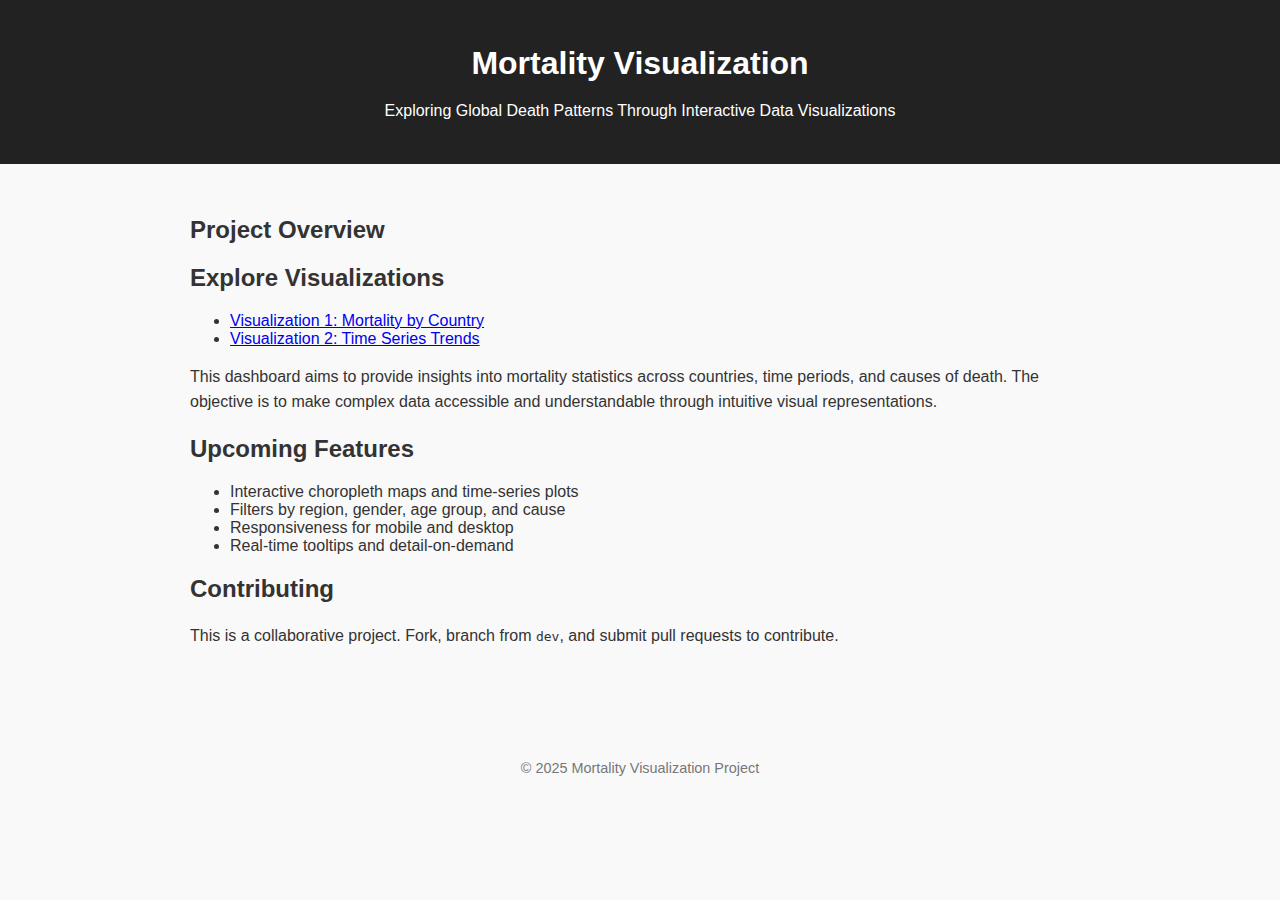
<file: index.html>
<!DOCTYPE html>
<html lang="en">
<head>
  <meta charset="UTF-8" />
  <meta name="viewport" content="width=device-width, initial-scale=1.0"/>
  <title>Mortality Visualization</title>
  <link rel="stylesheet" href="style.css">
</head>
<body>

  <header>
    <h1>Mortality Visualization</h1>
    <p>Exploring Global Death Patterns Through Interactive Data Visualizations</p>
  </header>

  <main>
    <h2>Project Overview</h2>
    <h2>Explore Visualizations</h2>
    <ul>
        <li><a href="visualization1.html">Visualization 1: Mortality by Country</a></li>
        <li><a href="visualization2.html">Visualization 2: Time Series Trends</a></li>
    </ul>
    <p>
      This dashboard aims to provide insights into mortality statistics across countries, time periods, and causes of death.
      The objective is to make complex data accessible and understandable through intuitive visual representations.
    </p>

    <h2>Upcoming Features</h2>
    <ul>
      <li>Interactive choropleth maps and time-series plots</li>
      <li>Filters by region, gender, age group, and cause</li>
      <li>Responsiveness for mobile and desktop</li>
      <li>Real-time tooltips and detail-on-demand</li>
    </ul>

    <h2>Contributing</h2>
    <p>
      This is a collaborative project. Fork, branch from <code>dev</code>, and submit pull requests to contribute.
    </p>
  </main>

  <footer>
    © 2025 Mortality Visualization Project
  </footer>

</body>
</html>
</file>
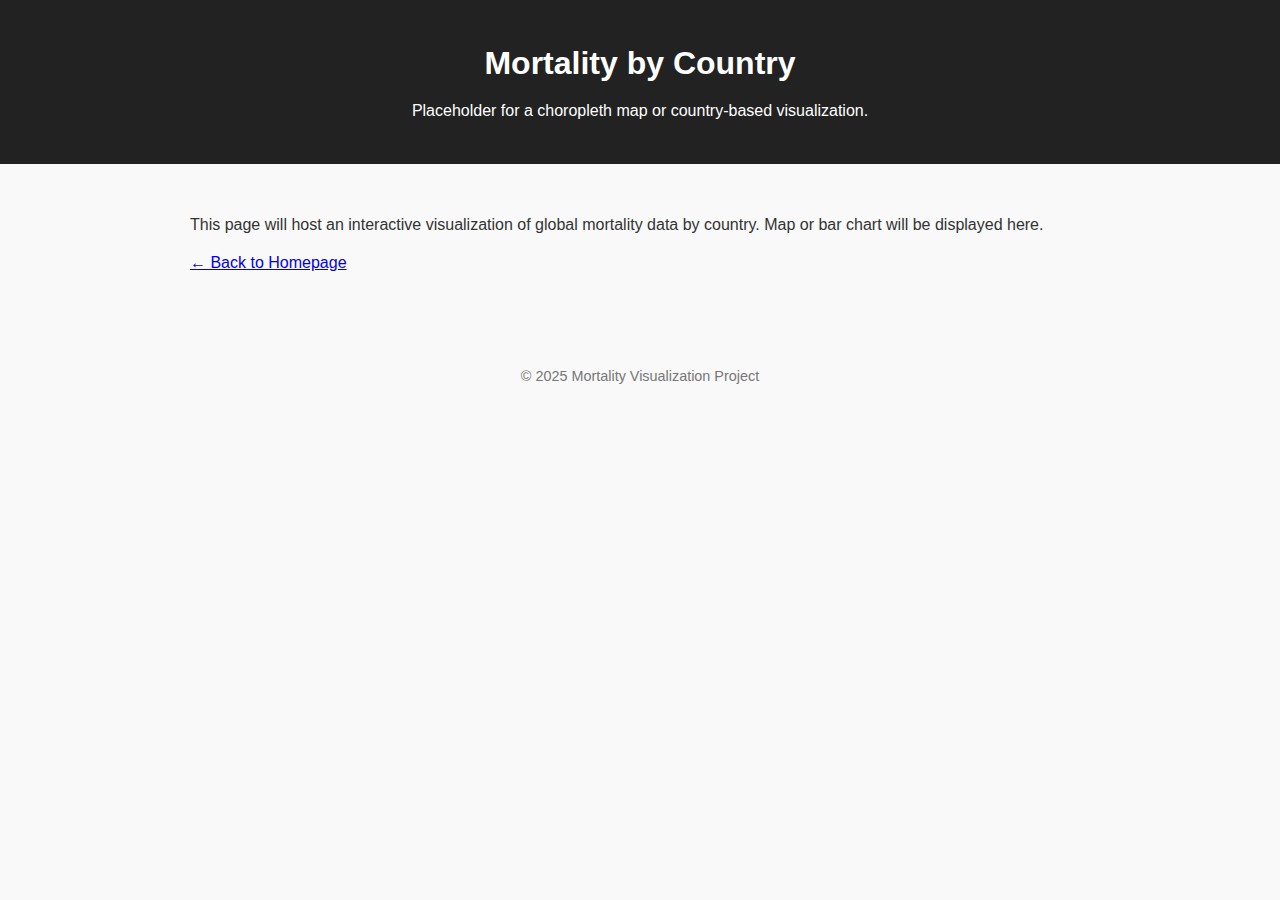
<file: visualization1.html>
<!DOCTYPE html>
<html lang="en">
<head>
  <meta charset="UTF-8" />
  <meta name="viewport" content="width=device-width, initial-scale=1.0"/>
  <title>Visualization 1</title>
  <link rel="stylesheet" href="style.css">
</head>
<body>

  <header>
    <h1>Mortality by Country</h1>
    <p>Placeholder for a choropleth map or country-based visualization.</p>
  </header>

  <main>
    <p>This page will host an interactive visualization of global mortality data by country. Map or bar chart will be displayed here.</p>
    <a href="index.html">← Back to Homepage</a>
  </main>

  <footer>
    © 2025 Mortality Visualization Project
  </footer>

</body>
</html>
</file>
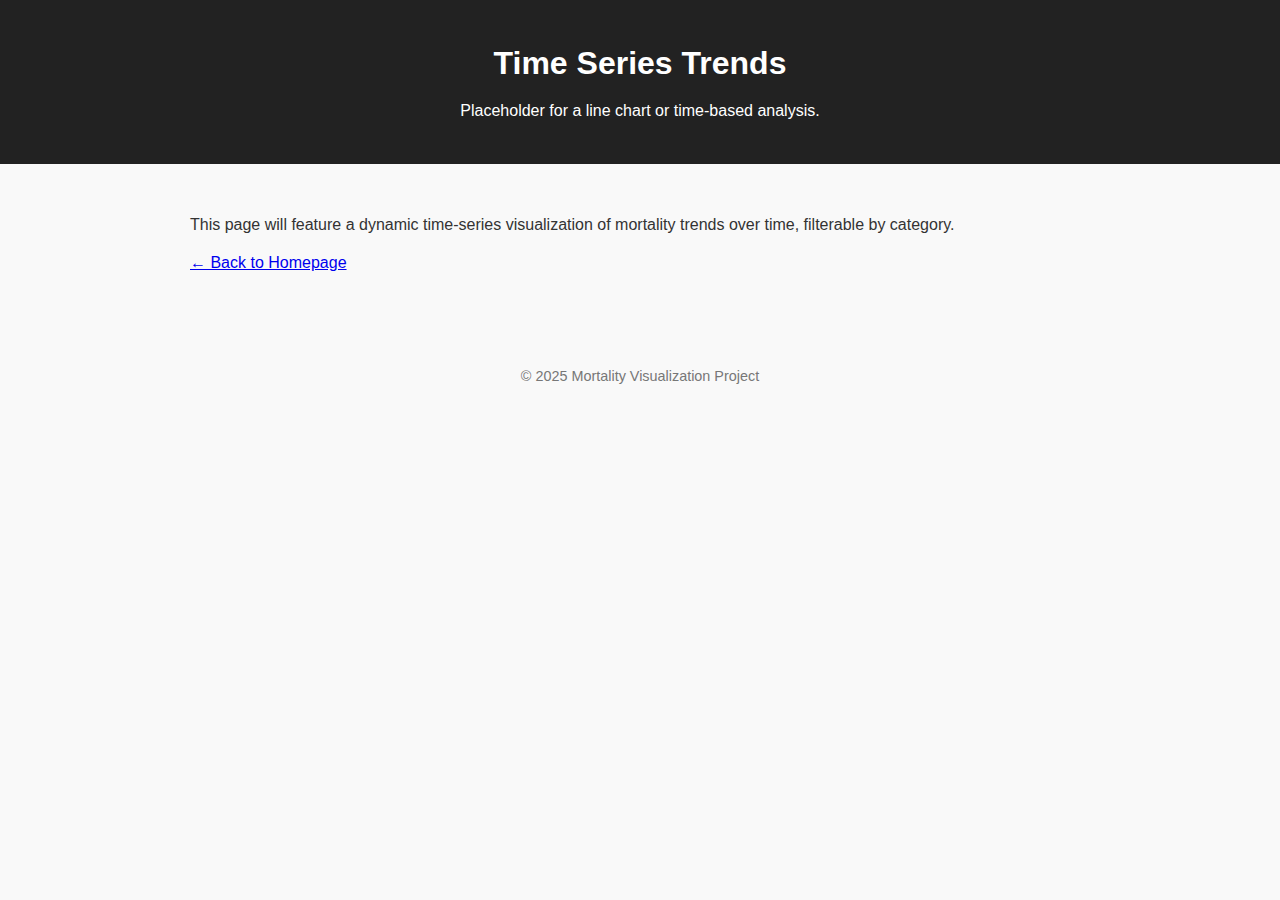
<file: visualization2.html>
<!DOCTYPE html>
<html lang="en">
<head>
  <meta charset="UTF-8" />
  <meta name="viewport" content="width=device-width, initial-scale=1.0"/>
  <title>Visualization 2</title>
  <link rel="stylesheet" href="style.css">
</head>
<body>

  <header>
    <h1>Time Series Trends</h1>
    <p>Placeholder for a line chart or time-based analysis.</p>
  </header>

  <main>
    <p>This page will feature a dynamic time-series visualization of mortality trends over time, filterable by category.</p>
    <a href="index.html">← Back to Homepage</a>
  </main>

  <footer>
    © 2025 Mortality Visualization Project
  </footer>

</body>
</html>
</file>
<file: style.css>
body {
    margin: 0;
    font-family: Arial, sans-serif;
    background: #f9f9f9;
    color: #333;
  }
  
  header {
    background-color: #222;
    color: white;
    padding: 1.5rem;
    text-align: center;
  }
  
  main {
    padding: 2rem;
    max-width: 900px;
    margin: auto;
  }
  
  h1 {
    font-size: 2rem;
    margin-bottom: 1rem;
  }
  
  p {
    line-height: 1.6;
  }
  
  footer {
    text-align: center;
    margin-top: 4rem;
    font-size: 0.9rem;
    color: #777;
  }
</file>
